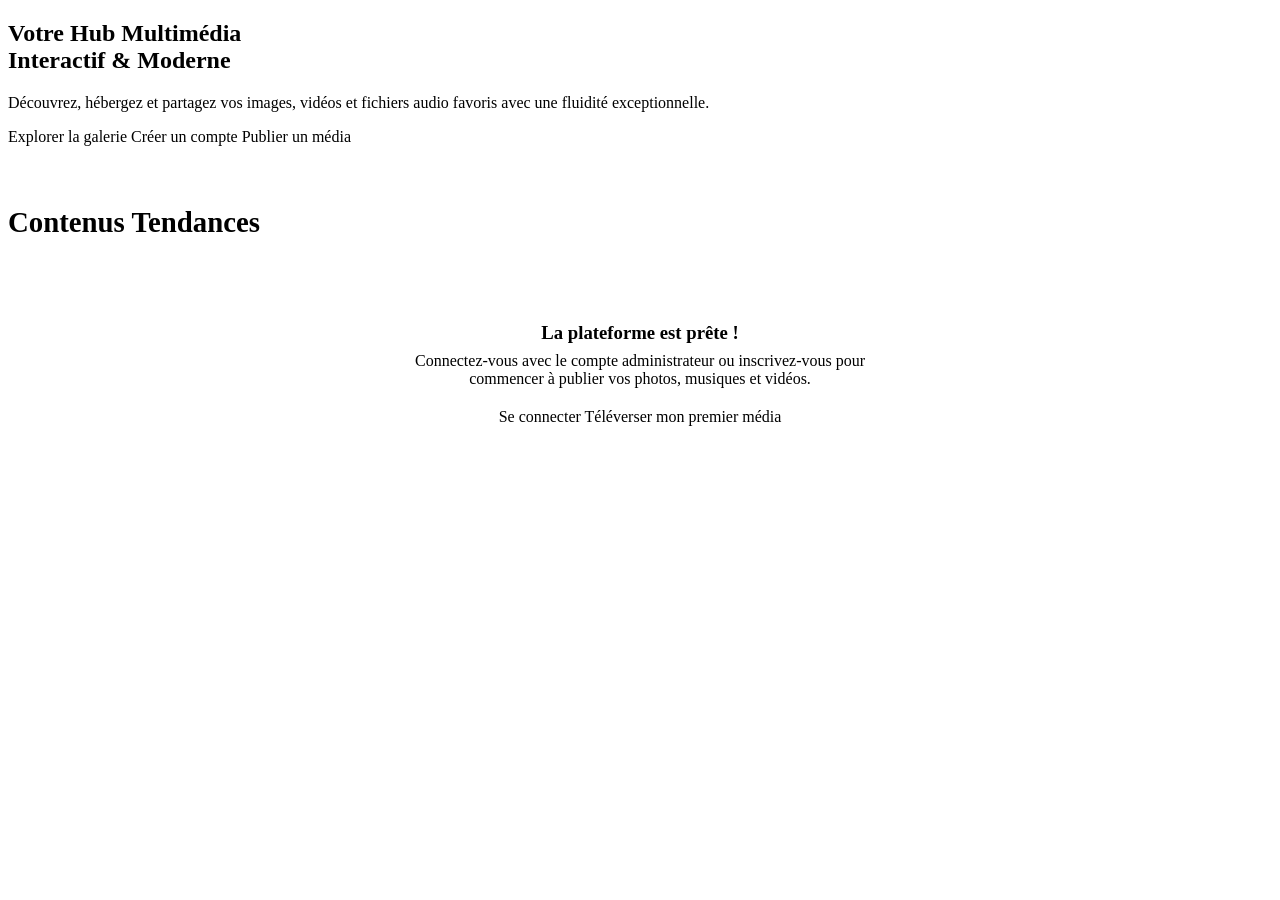
<file: src/main/resources/templates/index.html>
<!DOCTYPE html>
<html lang="fr" xmlns:th="http://www.thymeleaf.org">
<head th:replace="~{fragments/layout :: head('Plateforme Multimédia Moderne')}"></head>
<body>
<header th:replace="~{fragments/layout :: header}"></header>

<main class="main-content">
<div class="container">

    <!-- Section d'accueil -->
    <section class="hero-section" data-aos="zoom-out-up">
        <h1 class="hero-title">Votre Hub Multimédia<br>Interactif &amp; Moderne</h1>
        <p class="hero-subtitle">
            Découvrez, hébergez et partagez vos images, vidéos et fichiers audio favoris avec une fluidité exceptionnelle.
        </p>
        <div class="hero-cta">
            <a th:href="@{/galerie}" class="btn btn-primary">
                <i class="fa-solid fa-compass"></i> Explorer la galerie
            </a>
            <a th:if="${user == null}" th:href="@{/register}" class="btn btn-secondary">Créer un compte</a>
            <a th:if="${user != null}" th:href="@{/upload}" class="btn btn-secondary">
                <i class="fa-solid fa-circle-plus"></i> Publier un média
            </a>
        </div>
    </section>

    <!-- Contenus tendances -->
    <section style="margin-top: 60px;">
        <h2 style="font-weight: 800; font-size: 1.8rem; margin-bottom: 24px;" data-aos="fade-right">
            <i class="fa-solid fa-fire" style="color: var(--accent);"></i> Contenus Tendances
        </h2>

        <div th:if="${#lists.isEmpty(trending)}"
             style="background-color: var(--bg-card); border: 1px solid var(--border-color); border-radius: var(--radius-lg); padding: 40px; text-align: center;"
             data-aos="fade-up">
            <i class="fa-solid fa-folder-open" style="font-size: 3rem; color: var(--text-muted); margin-bottom: 16px;"></i>
            <h3 style="margin-bottom: 8px;">La plateforme est prête !</h3>
            <p style="color: var(--text-muted); max-width: 500px; margin: 0 auto 20px auto;">
                Connectez-vous avec le compte administrateur ou inscrivez-vous pour commencer à publier vos photos, musiques et vidéos.
            </p>
            <a th:if="${user == null}" th:href="@{/login}" class="btn btn-primary btn-sm">Se connecter</a>
            <a th:if="${user != null}" th:href="@{/upload}" class="btn btn-primary btn-sm">Téléverser mon premier média</a>
        </div>

        <div th:unless="${#lists.isEmpty(trending)}" class="grid-gallery">
            <th:block th:each="m : ${trending}">
                <th:block th:replace="~{fragments/cards :: card(${m})}"></th:block>
            </th:block>
        </div>
    </section>

</div>
</main>

<footer th:replace="~{fragments/layout :: footer}"></footer>
<th:block th:replace="~{fragments/layout :: scripts}"></th:block>
</body>
</html>
</file>
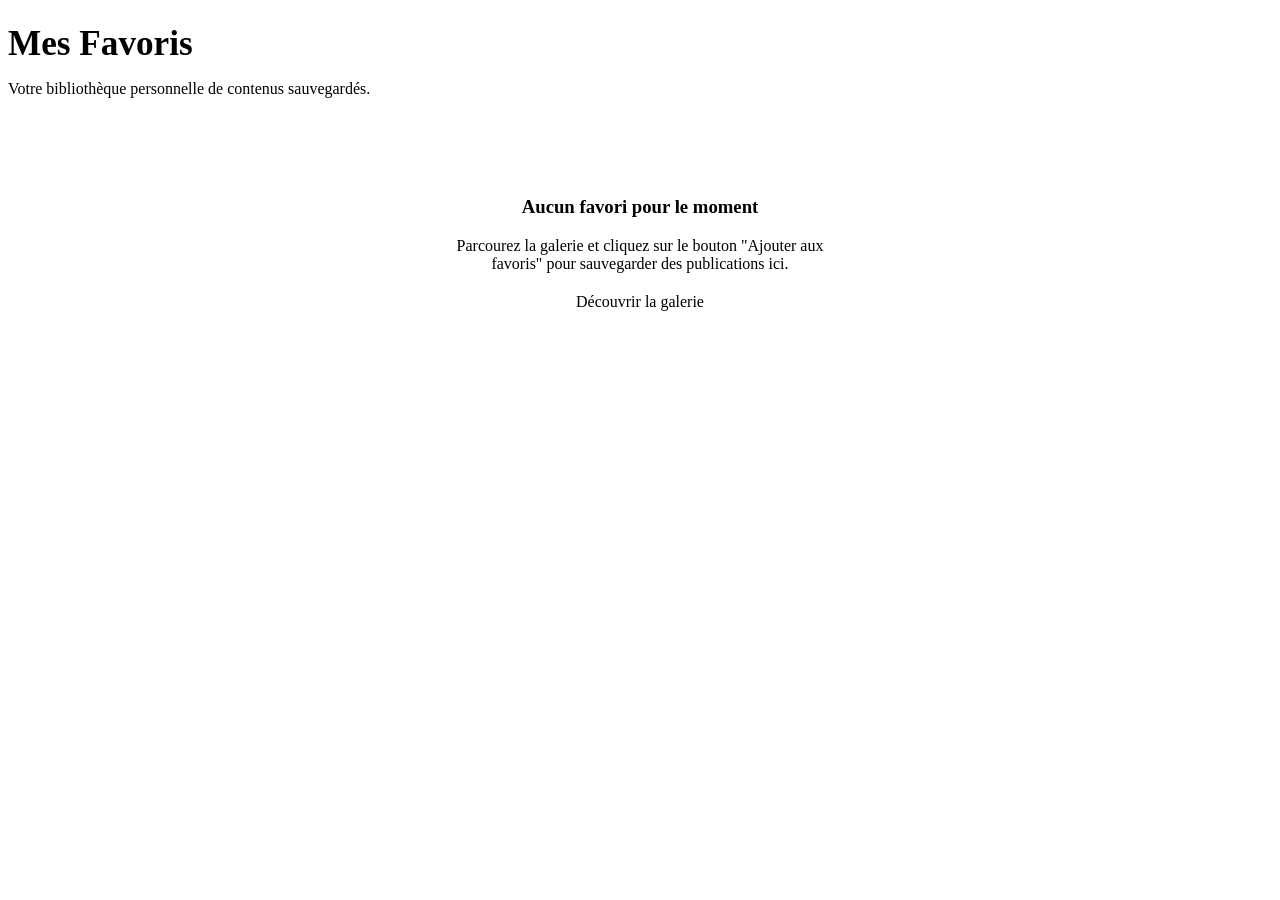
<file: src/main/resources/templates/favoris.html>
<!DOCTYPE html>
<html lang="fr" xmlns:th="http://www.thymeleaf.org">
<head th:replace="~{fragments/layout :: head('Mes Favoris')}"></head>
<body>
<header th:replace="~{fragments/layout :: header}"></header>

<main class="main-content">
<div class="container">

    <div style="margin-bottom: 30px;" data-aos="fade-down">
        <h1 style="font-weight: 800; font-size: 2.2rem; margin-bottom: 8px;">Mes Favoris</h1>
        <p style="color: var(--text-muted);">Votre bibliothèque personnelle de contenus sauvegardés.</p>
    </div>

    <div th:if="${#lists.isEmpty(medias)}"
         style="background-color: var(--bg-card); border: 1px solid var(--border-color); border-radius: var(--radius-lg); padding: 50px 20px; text-align: center;"
         data-aos="fade-up">
        <i class="fa-solid fa-star" style="font-size: 3rem; color: var(--text-muted); margin-bottom: 16px;"></i>
        <h3>Aucun favori pour le moment</h3>
        <p style="color: var(--text-muted); max-width: 400px; margin: 8px auto 20px auto;">
            Parcourez la galerie et cliquez sur le bouton "Ajouter aux favoris" pour sauvegarder des publications ici.
        </p>
        <a th:href="@{/galerie}" class="btn btn-primary btn-sm">Découvrir la galerie</a>
    </div>

    <div th:unless="${#lists.isEmpty(medias)}" class="grid-gallery">
        <th:block th:each="m : ${medias}">
            <th:block th:replace="~{fragments/cards :: card(${m})}"></th:block>
        </th:block>
    </div>

</div>
</main>

<footer th:replace="~{fragments/layout :: footer}"></footer>
<th:block th:replace="~{fragments/layout :: scripts}"></th:block>
</body>
</html>
</file>
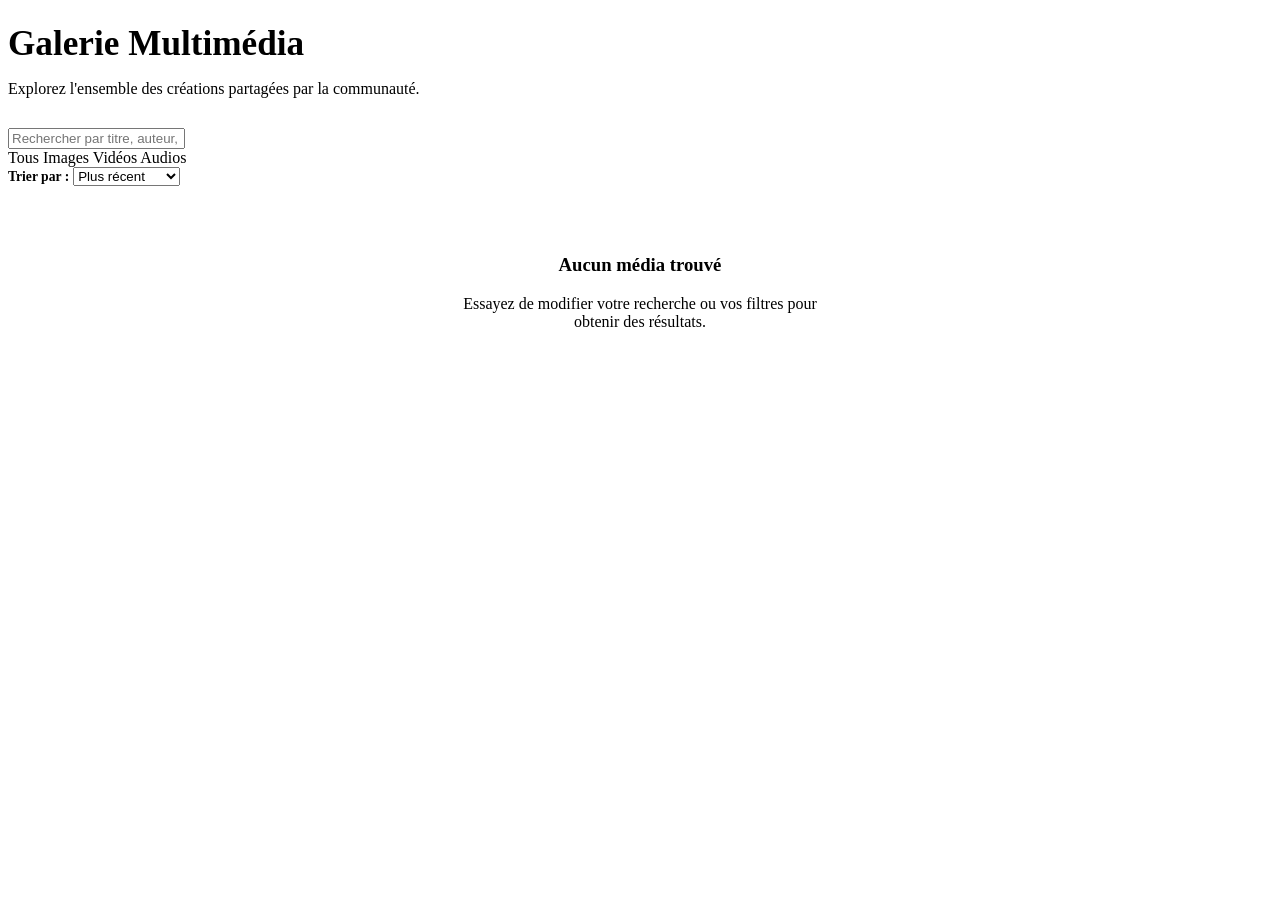
<file: src/main/resources/templates/galerie.html>
<!DOCTYPE html>
<html lang="fr" xmlns:th="http://www.thymeleaf.org">
<head th:replace="~{fragments/layout :: head('Galerie')}"></head>
<body>
<header th:replace="~{fragments/layout :: header}"></header>

<main class="main-content">
<div class="container">

    <div style="margin-bottom: 30px;" data-aos="fade-down">
        <h1 style="font-weight: 800; font-size: 2.2rem; margin-bottom: 8px;">Galerie Multimédia</h1>
        <p style="color: var(--text-muted);">Explorez l'ensemble des créations partagées par la communauté.</p>
    </div>

    <!-- Recherche, filtres et tri -->
    <form th:action="@{/galerie}" method="get" class="filter-bar" data-aos="fade-up">
        <input type="hidden" name="cat" th:value="${cat}">

        <div class="search-box">
            <i class="fa-solid fa-magnifying-glass"></i>
            <input type="text" name="q" placeholder="Rechercher par titre, auteur, description..." th:value="${q}">
        </div>

        <div class="filter-options">
            <a th:href="@{/galerie(cat='all', q=${q}, sort=${sort})}" class="filter-btn" th:classappend="${cat == 'all'} ? 'active'">Tous</a>
            <a th:href="@{/galerie(cat='image', q=${q}, sort=${sort})}" class="filter-btn" th:classappend="${cat == 'image'} ? 'active'">Images</a>
            <a th:href="@{/galerie(cat='video', q=${q}, sort=${sort})}" class="filter-btn" th:classappend="${cat == 'video'} ? 'active'">Vidéos</a>
            <a th:href="@{/galerie(cat='audio', q=${q}, sort=${sort})}" class="filter-btn" th:classappend="${cat == 'audio'} ? 'active'">Audios</a>
        </div>

        <div class="sort-box">
            <label for="sort" style="font-size: 0.85rem; font-weight: 600; color: var(--text-muted);">Trier par :</label>
            <select name="sort" id="sort" class="sort-select" onchange="this.form.submit()">
                <option value="recent" th:selected="${sort == 'recent'}">Plus récent</option>
                <option value="oldest" th:selected="${sort == 'oldest'}">Plus ancien</option>
                <option value="popular" th:selected="${sort == 'popular'}">Plus populaire</option>
            </select>
        </div>
    </form>

    <!-- Grille -->
    <div th:if="${#lists.isEmpty(medias)}"
         style="background-color: var(--bg-card); border: 1px solid var(--border-color); border-radius: var(--radius-lg); padding: 50px 20px; text-align: center;"
         data-aos="fade-up">
        <i class="fa-solid fa-rectangle-xmark" style="font-size: 3rem; color: var(--text-muted); margin-bottom: 16px;"></i>
        <h3>Aucun média trouvé</h3>
        <p style="color: var(--text-muted); max-width: 400px; margin: 8px auto 0 auto;">
            Essayez de modifier votre recherche ou vos filtres pour obtenir des résultats.
        </p>
    </div>

    <div th:unless="${#lists.isEmpty(medias)}" class="grid-gallery">
        <th:block th:each="m : ${medias}">
            <th:block th:replace="~{fragments/cards :: card(${m})}"></th:block>
        </th:block>
    </div>

</div>
</main>

<footer th:replace="~{fragments/layout :: footer}"></footer>
<th:block th:replace="~{fragments/layout :: scripts}"></th:block>
</body>
</html>
</file>
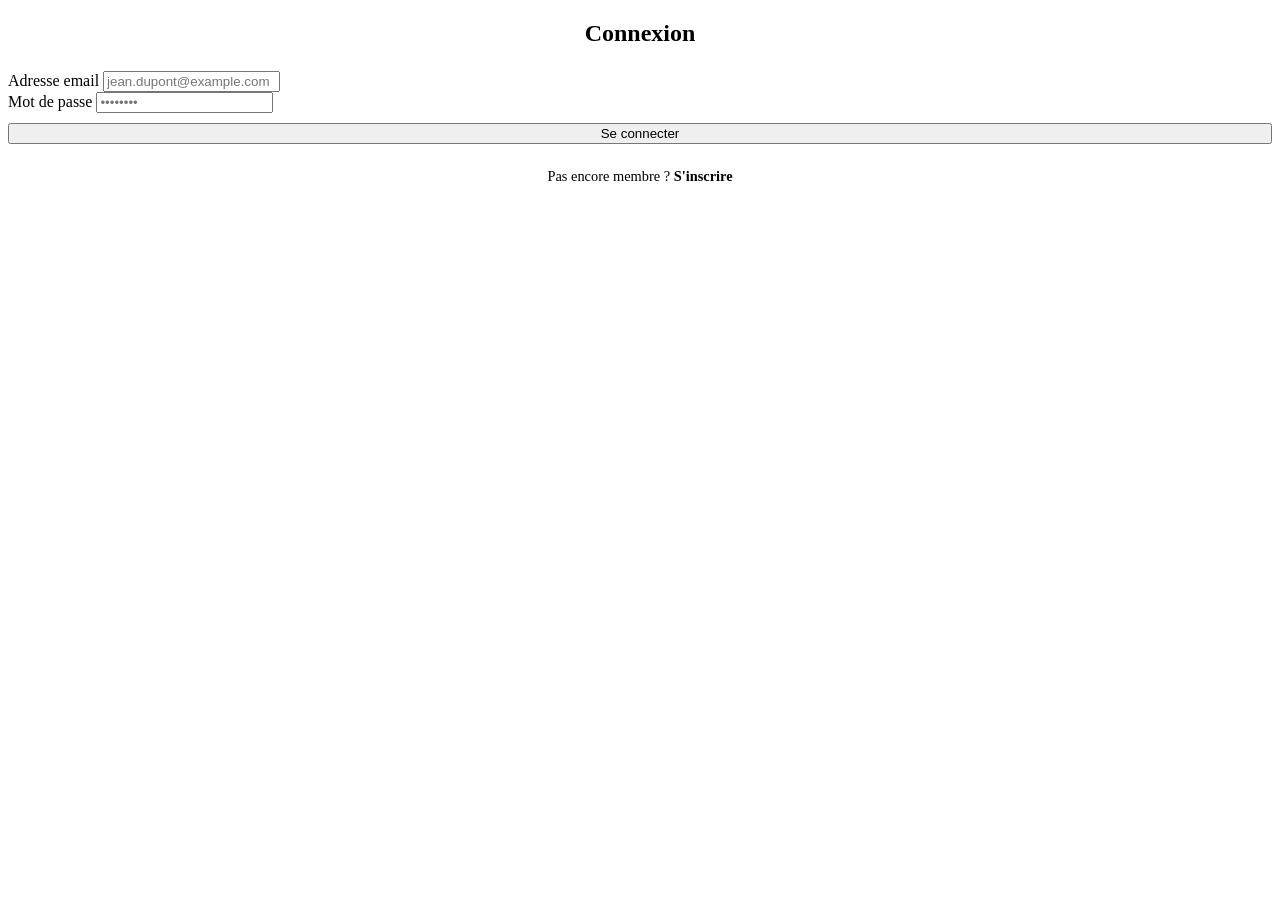
<file: src/main/resources/templates/login.html>
<!DOCTYPE html>
<html lang="fr" xmlns:th="http://www.thymeleaf.org">
<head th:replace="~{fragments/layout :: head('Connexion')}"></head>
<body>
<header th:replace="~{fragments/layout :: header}"></header>

<main class="main-content">
<div class="container">

    <div class="auth-wrapper" data-aos="fade-up">
        <div class="glass-panel">
            <h2 style="text-align: center; margin-bottom: 24px; font-weight: 800;">Connexion</h2>

            <form th:action="@{/login}" method="post" id="login-form">
                <div class="form-group">
                    <label for="email" class="form-label">Adresse email</label>
                    <input type="email" id="email" name="email" class="form-control" placeholder="jean.dupont@example.com" th:value="${email}" required>
                </div>

                <div class="form-group">
                    <label for="password" class="form-label">Mot de passe</label>
                    <input type="password" id="password" name="password" class="form-control" placeholder="••••••••" required>
                </div>

                <button type="submit" class="btn btn-primary" style="width: 100%; margin-top: 10px;">Se connecter</button>
            </form>

            <p style="text-align: center; margin-top: 24px; font-size: 0.9rem; color: var(--text-muted);">
                Pas encore membre ? <a th:href="@{/register}" style="color: var(--accent); font-weight: 600;">S'inscrire</a>
            </p>
        </div>
    </div>

</div>
</main>

<footer th:replace="~{fragments/layout :: footer}"></footer>
<th:block th:replace="~{fragments/layout :: scripts}"></th:block>
</body>
</html>
</file>
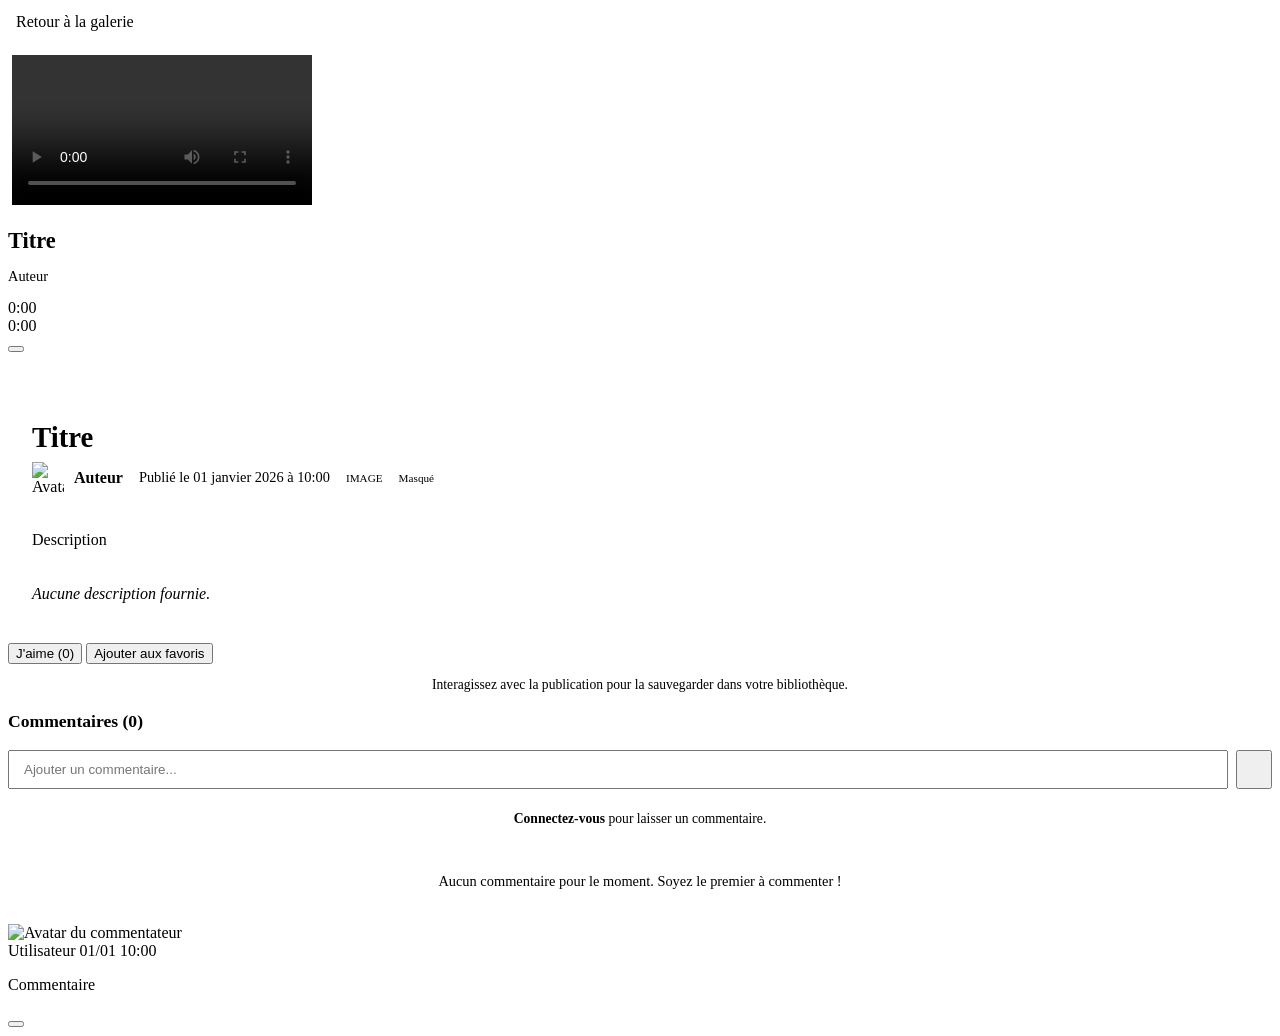
<file: src/main/resources/templates/media.html>
<!DOCTYPE html>
<html lang="fr" xmlns:th="http://www.thymeleaf.org">
<head th:replace="~{fragments/layout :: head(${media.titre()})}"></head>
<body>
<header th:replace="~{fragments/layout :: header}"></header>

<main class="main-content">
<div class="container">

    <div style="margin-bottom: 24px;" data-aos="fade-right">
        <a th:href="@{/galerie}" style="color: var(--text-muted); font-weight: 500; display: inline-flex; align-items: center; gap: 8px;">
            <i class="fa-solid fa-arrow-left"></i> Retour à la galerie
        </a>
    </div>

    <div class="media-detail-layout">
        <!-- Colonne gauche : lecteur et informations -->
        <div style="display: flex; flex-direction: column; gap: 24px;" data-aos="fade-up">

            <div class="media-viewer">
                <img th:if="${media.isImage()}" th:src="${media.url()}" th:alt="${media.titre()}">

                <video th:if="${media.isVideo()}" th:src="${media.url()}" controls preload="auto"></video>

                <th:block th:if="${media.isAudio()}">
                    <audio id="native-audio" th:src="${media.url()}" preload="auto"></audio>

                    <div class="audio-player-deck">
                        <div class="audio-info">
                            <div class="audio-art"><i class="fa-solid fa-music"></i></div>
                            <h2 style="font-size: 1.4rem; font-weight: 800; margin-bottom: 4px;" th:text="${media.titre()}">Titre</h2>
                            <p style="font-size: 0.9rem; color: var(--text-muted);" th:text="${media.auteurNomComplet()}">Auteur</p>
                        </div>

                        <div class="audio-controls">
                            <div class="audio-timeline">
                                <span id="audio-current-time">0:00</span>
                                <div class="progress-bar-container" id="audio-progress-container">
                                    <div class="progress-bar-fill" id="audio-progress-fill"></div>
                                </div>
                                <span id="audio-duration">0:00</span>
                            </div>

                            <div class="audio-action-row">
                                <button id="audio-play-btn" class="audio-circle-btn play-btn" aria-label="Lecture/Pause">
                                    <i class="fas fa-play"></i>
                                </button>
                            </div>

                            <div class="audio-volume-container">
                                <i class="fas fa-volume-up" id="audio-volume-icon" style="color: var(--text-muted);"></i>
                                <div class="audio-volume-slider" id="audio-volume-slider" title="Volume">
                                    <div class="audio-volume-fill" id="audio-volume-fill"></div>
                                </div>
                            </div>
                        </div>
                    </div>
                </th:block>
            </div>

            <div style="background-color: var(--bg-card); border: 1px solid var(--border-color); padding: 24px; border-radius: var(--radius-lg);">
                <h1 style="font-weight: 800; font-size: 1.8rem; margin-bottom: 8px;" th:text="${media.titre()}">Titre</h1>
                <div style="display: flex; align-items: center; gap: 16px; margin-bottom: 16px; flex-wrap: wrap;">
                    <div style="display: flex; align-items: center; gap: 10px;">
                        <img th:src="${media.auteurAvatarUrl()}" alt="Avatar de l'auteur" style="width: 32px; height: 32px; border-radius: var(--radius-full); object-fit: cover;">
                        <span style="font-weight: 600;" th:text="${media.auteurNomComplet()}">Auteur</span>
                    </div>
                    <div style="color: var(--text-muted); font-size: 0.9rem;">
                        Publié le <span th:text="${publishedAt}">01 janvier 2026 à 10:00</span>
                    </div>
                    <span class="badge badge-success" style="text-transform: uppercase; font-size: 0.7rem;" th:text="${media.categorie()}">image</span>
                    <span th:unless="${media.valide()}" class="badge badge-danger" style="font-size: 0.7rem;">Masqué</span>
                </div>

                <p th:if="${!#strings.isEmpty(media.description())}"
                   style="color: var(--text-muted); white-space: pre-line; line-height: 1.7; border-top: 1px solid var(--border-color); padding-top: 16px;"
                   th:text="${media.description()}">Description</p>
                <p th:if="${#strings.isEmpty(media.description())}"
                   style="color: var(--text-muted); font-style: italic; border-top: 1px solid var(--border-color); padding-top: 16px;">
                    Aucune description fournie.
                </p>
            </div>
        </div>

        <!-- Colonne droite : interactions et commentaires -->
        <div class="media-sidebar">
            <div class="media-interaction-card" data-aos="fade-left">
                <div class="interaction-actions">
                    <button id="like-action-btn" class="interaction-btn" th:classappend="${liked} ? 'active'" th:data-media-id="${media.id()}">
                        <i class="fa-solid fa-heart"></i>
                        <span>J'aime</span> (<span class="likes-count" th:text="${media.likes()}">0</span>)
                    </button>

                    <button id="fav-action-btn" class="interaction-btn" th:classappend="${favori} ? 'active'" th:data-media-id="${media.id()}">
                        <i class="fa-solid fa-star"></i>
                        <span th:text="${favori} ? 'Favoris (Ajouté)' : 'Ajouter aux favoris'">Ajouter aux favoris</span>
                    </button>
                </div>
                <p style="font-size: 0.85rem; color: var(--text-muted); text-align: center;">
                    Interagissez avec la publication pour la sauvegarder dans votre bibliothèque.
                </p>
            </div>

            <div class="comments-panel" data-aos="fade-left" data-aos-delay="100">
                <h3 style="font-weight: 800; font-size: 1.1rem;">Commentaires (<span th:text="${#lists.size(commentaires)}">0</span>)</h3>

                <form th:if="${user != null}" th:action="@{/media/{id}/commentaires(id=${media.id()})}" method="post" style="margin-bottom: 10px;">
                    <div style="display: flex; gap: 8px;">
                        <input type="text" name="commentaire" class="form-control" placeholder="Ajouter un commentaire..." maxlength="1000" required style="flex: 1; padding: 10px 14px;">
                        <button type="submit" class="btn btn-primary" style="padding: 10px 16px;" aria-label="Envoyer">
                            <i class="fa-solid fa-paper-plane"></i>
                        </button>
                    </div>
                </form>
                <div th:unless="${user != null}"
                     style="background-color: var(--bg-input); padding: 12px; border-radius: var(--radius-md); font-size: 0.85rem; text-align: center; border: 1px solid var(--border-color);">
                    <a th:href="@{/login}" style="color: var(--accent); font-weight: 700;">Connectez-vous</a> pour laisser un commentaire.
                </div>

                <div class="comments-list">
                    <p th:if="${#lists.isEmpty(commentaires)}" style="text-align: center; color: var(--text-muted); font-size: 0.9rem; padding: 20px 0;">
                        Aucun commentaire pour le moment. Soyez le premier à commenter !
                    </p>

                    <div class="comment-card" th:each="c : ${commentaires}">
                        <img th:src="${c.auteurAvatarUrl()}" alt="Avatar du commentateur" class="comment-avatar">
                        <div class="comment-body">
                            <div class="comment-header">
                                <span class="comment-user" th:text="${c.auteurNomComplet()}">Utilisateur</span>
                                <span class="comment-date" th:text="${#temporals.format(c.date(), 'dd/MM HH:mm')}">01/01 10:00</span>
                            </div>
                            <p class="comment-text" th:text="${c.texte()}">Commentaire</p>

                            <!-- Suppression : auteur du commentaire ou administrateur -->
                            <form th:if="${user != null and (c.userId() == user.id() or user.isAdmin())}"
                                  th:action="@{/media/{id}/commentaires/{cid}/supprimer(id=${media.id()}, cid=${c.id()})}"
                                  method="post" onsubmit="return confirm('Supprimer ce commentaire ?');">
                                <button type="submit" class="comment-delete-btn" aria-label="Supprimer">
                                    <i class="fa-solid fa-trash"></i>
                                </button>
                            </form>
                        </div>
                    </div>
                </div>
            </div>
        </div>
    </div>

</div>
</main>

<footer th:replace="~{fragments/layout :: footer}"></footer>
<th:block th:replace="~{fragments/layout :: scripts}"></th:block>
</body>
</html>
</file>
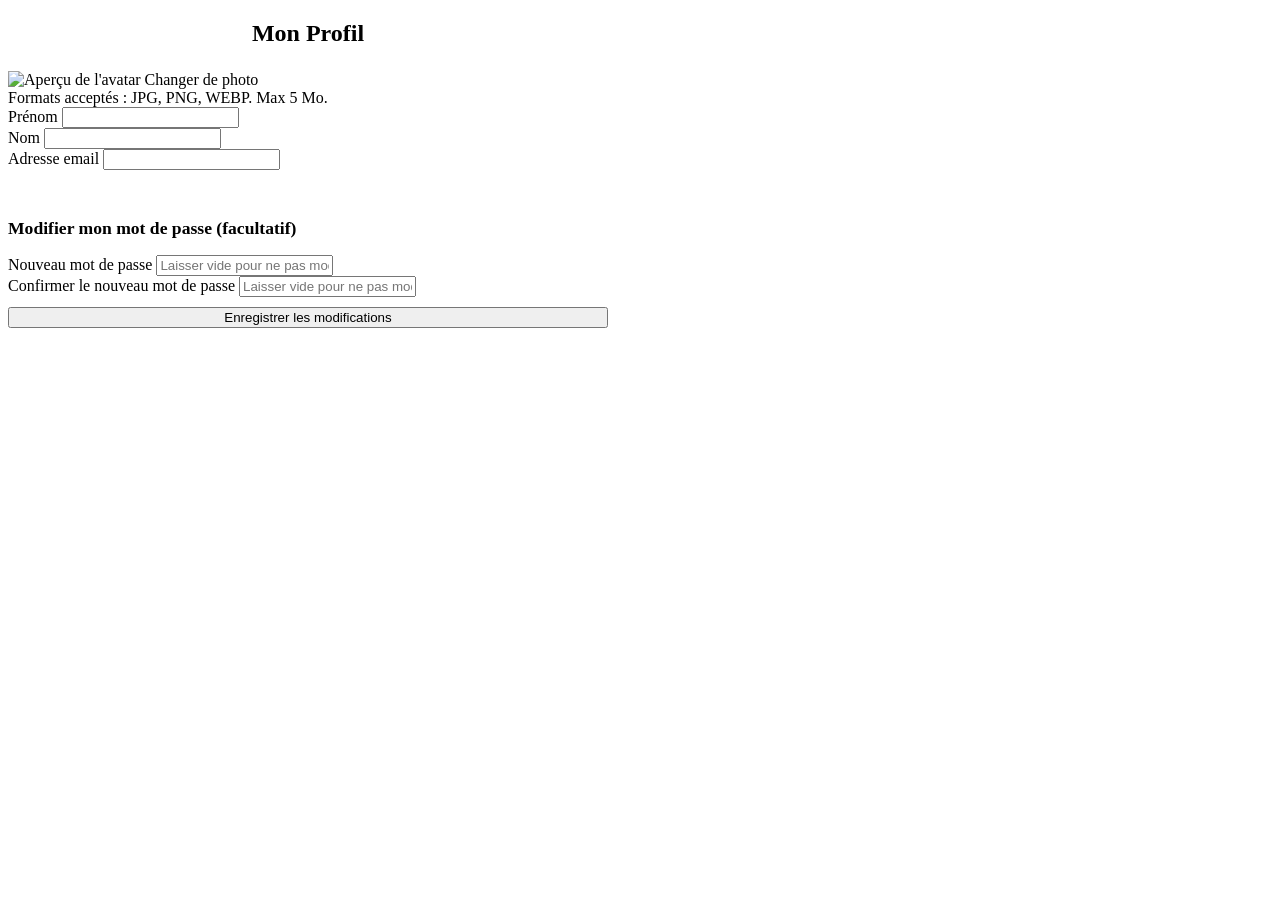
<file: src/main/resources/templates/profile.html>
<!DOCTYPE html>
<html lang="fr" xmlns:th="http://www.thymeleaf.org">
<head th:replace="~{fragments/layout :: head('Mon profil')}"></head>
<body>
<header th:replace="~{fragments/layout :: header}"></header>

<main class="main-content">
<div class="container">

    <div class="auth-wrapper" style="max-width: 600px;" data-aos="fade-up">
        <div class="glass-panel">
            <h2 style="text-align: center; margin-bottom: 24px; font-weight: 800;">Mon Profil</h2>

            <form th:action="@{/profile}" method="post" enctype="multipart/form-data">
                <div class="profile-avatar-container">
                    <img th:src="${user.photoUrl()}" alt="Aperçu de l'avatar" class="profile-avatar-preview" id="avatar-preview">
                    <label class="btn btn-secondary btn-sm" style="margin-top: 8px;">
                        <i class="fa-solid fa-camera"></i> Changer de photo
                        <input type="file" name="photo" id="photo-upload-input" style="display: none;" accept="image/png, image/jpeg, image/webp">
                    </label>
                    <div class="form-text">Formats acceptés : JPG, PNG, WEBP. Max 5 Mo.</div>
                </div>

                <div class="form-row">
                    <div class="form-group">
                        <label for="prenom" class="form-label">Prénom</label>
                        <input type="text" id="prenom" name="prenom" class="form-control" th:value="${user.prenom()}" maxlength="100" required>
                    </div>
                    <div class="form-group">
                        <label for="nom" class="form-label">Nom</label>
                        <input type="text" id="nom" name="nom" class="form-control" th:value="${user.nom()}" maxlength="100" required>
                    </div>
                </div>

                <div class="form-group">
                    <label for="email" class="form-label">Adresse email</label>
                    <input type="email" id="email" name="email" class="form-control" th:value="${user.email()}" maxlength="255" required>
                </div>

                <hr style="border: 0; border-top: 1px solid var(--border-color); margin: 24px 0;">
                <h3 style="font-weight: 700; font-size: 1.1rem; margin-bottom: 16px;">Modifier mon mot de passe (facultatif)</h3>

                <div class="form-group">
                    <label for="password" class="form-label">Nouveau mot de passe</label>
                    <input type="password" id="password" name="password" class="form-control" placeholder="Laisser vide pour ne pas modifier">
                </div>

                <div class="form-group">
                    <label for="confirm_password" class="form-label">Confirmer le nouveau mot de passe</label>
                    <input type="password" id="confirm_password" name="confirm_password" class="form-control" placeholder="Laisser vide pour ne pas modifier">
                </div>

                <button type="submit" class="btn btn-primary" style="width: 100%; margin-top: 10px;">
                    Enregistrer les modifications
                </button>
            </form>
        </div>
    </div>

</div>
</main>

<footer th:replace="~{fragments/layout :: footer}"></footer>
<th:block th:replace="~{fragments/layout :: scripts}"></th:block>
<script>
    // Aperçu immédiat de la photo choisie
    document.addEventListener('DOMContentLoaded', () => {
        const fileInput = document.getElementById('photo-upload-input');
        const previewImg = document.getElementById('avatar-preview');
        if (fileInput && previewImg) {
            fileInput.addEventListener('change', () => {
                const file = fileInput.files[0];
                if (file) {
                    const reader = new FileReader();
                    reader.onload = (e) => { previewImg.src = e.target.result; };
                    reader.readAsDataURL(file);
                }
            });
        }
    });
</script>
</body>
</html>
</file>
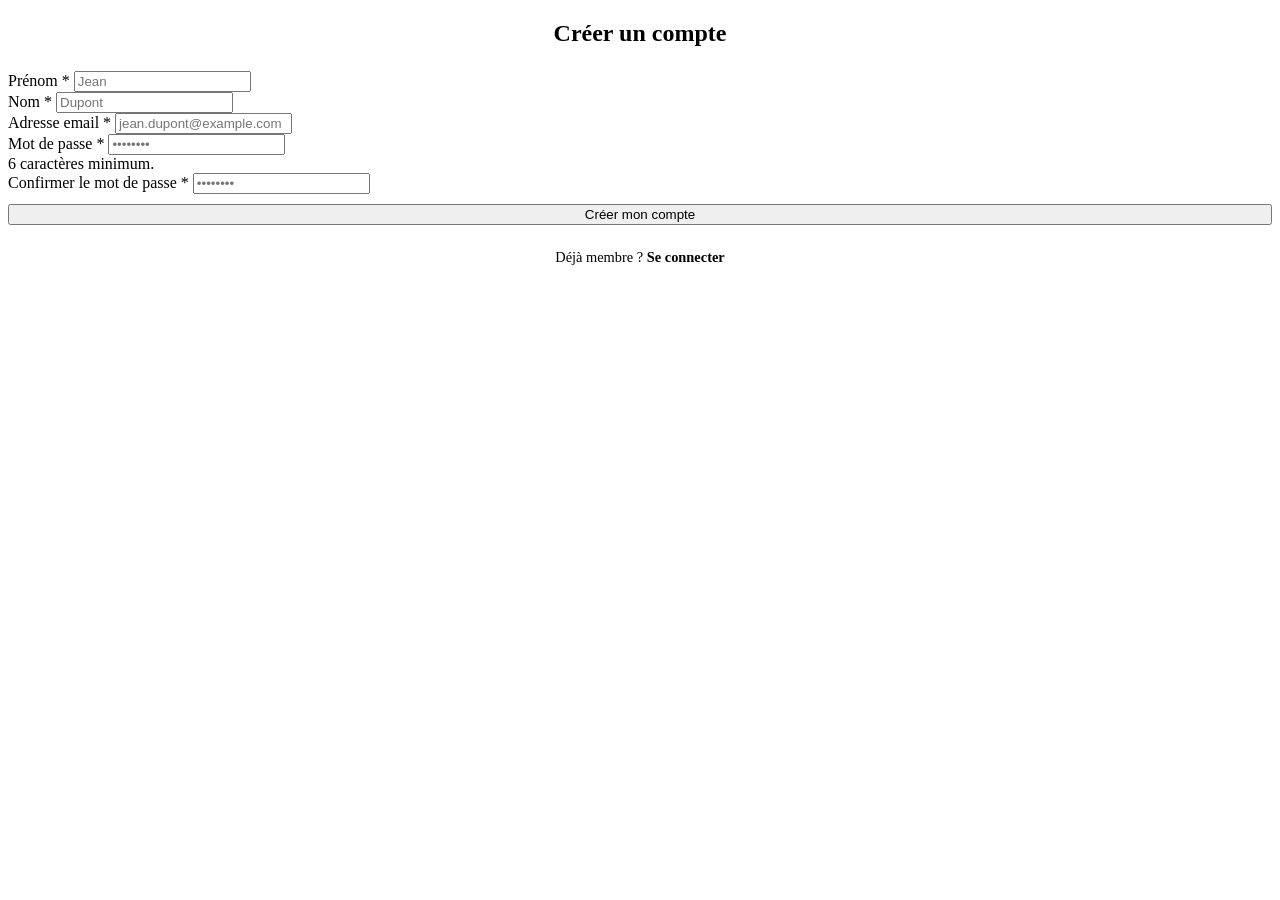
<file: src/main/resources/templates/register.html>
<!DOCTYPE html>
<html lang="fr" xmlns:th="http://www.thymeleaf.org">
<head th:replace="~{fragments/layout :: head('Inscription')}"></head>
<body>
<header th:replace="~{fragments/layout :: header}"></header>

<main class="main-content">
<div class="container">

    <div class="auth-wrapper" data-aos="fade-up">
        <div class="glass-panel">
            <h2 style="text-align: center; margin-bottom: 24px; font-weight: 800;">Créer un compte</h2>

            <form th:action="@{/register}" method="post" id="register-form">
                <div class="form-row">
                    <div class="form-group">
                        <label for="prenom" class="form-label">Prénom *</label>
                        <input type="text" id="prenom" name="prenom" class="form-control" placeholder="Jean" th:value="${prenom}" maxlength="100" required>
                    </div>
                    <div class="form-group">
                        <label for="nom" class="form-label">Nom *</label>
                        <input type="text" id="nom" name="nom" class="form-control" placeholder="Dupont" th:value="${nom}" maxlength="100" required>
                    </div>
                </div>

                <div class="form-group">
                    <label for="email" class="form-label">Adresse email *</label>
                    <input type="email" id="email" name="email" class="form-control" placeholder="jean.dupont@example.com" th:value="${email}" maxlength="255" required>
                </div>

                <div class="form-group">
                    <label for="password" class="form-label">Mot de passe *</label>
                    <input type="password" id="password" name="password" class="form-control" placeholder="••••••••" required>
                    <div class="form-text">6 caractères minimum.</div>
                </div>

                <div class="form-group">
                    <label for="confirm_password" class="form-label">Confirmer le mot de passe *</label>
                    <input type="password" id="confirm_password" name="confirm_password" class="form-control" placeholder="••••••••" required>
                </div>

                <button type="submit" class="btn btn-primary" style="width: 100%; margin-top: 10px;">Créer mon compte</button>
            </form>

            <p style="text-align: center; margin-top: 24px; font-size: 0.9rem; color: var(--text-muted);">
                Déjà membre ? <a th:href="@{/login}" style="color: var(--accent); font-weight: 600;">Se connecter</a>
            </p>
        </div>
    </div>

</div>
</main>

<footer th:replace="~{fragments/layout :: footer}"></footer>
<th:block th:replace="~{fragments/layout :: scripts}"></th:block>
</body>
</html>
</file>
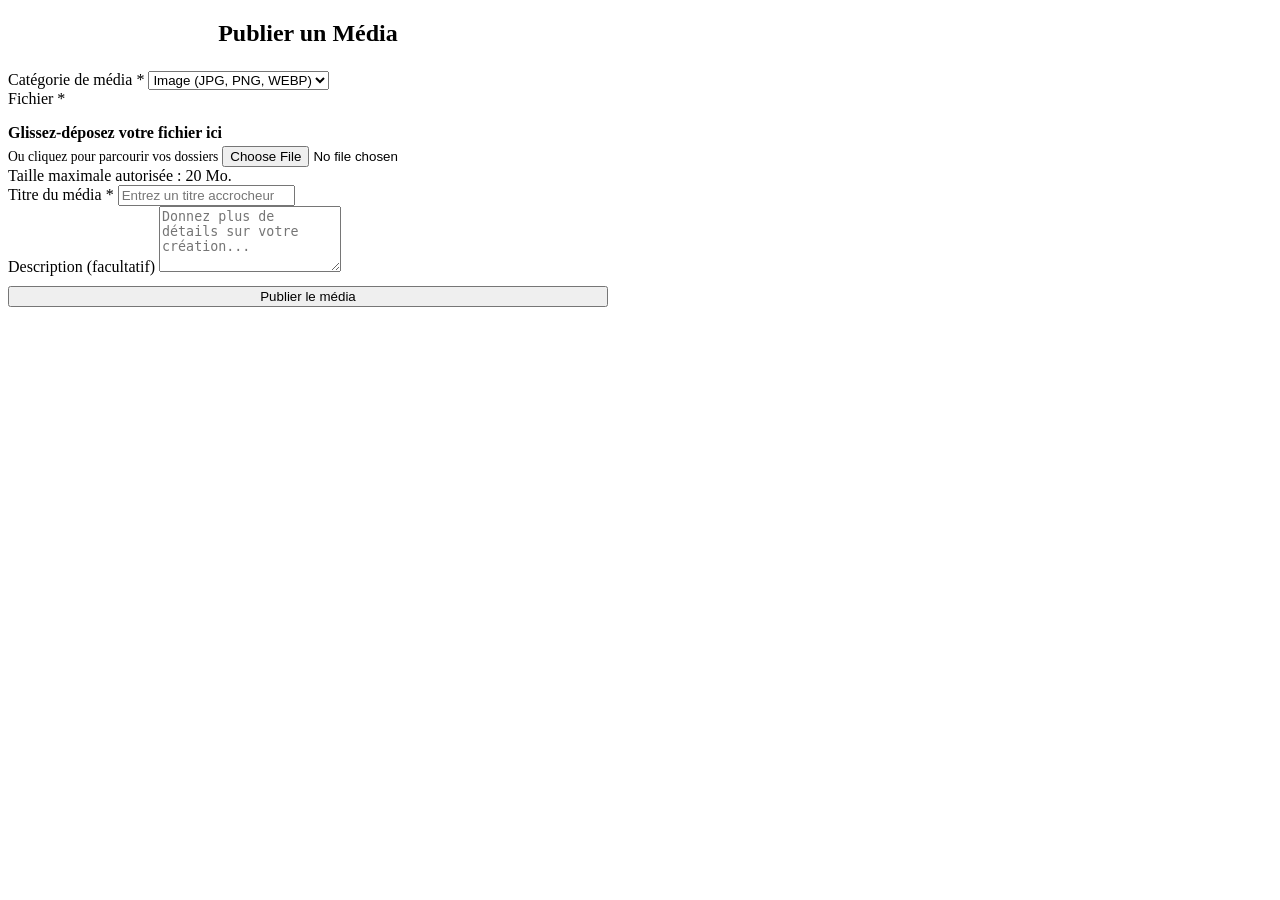
<file: src/main/resources/templates/upload.html>
<!DOCTYPE html>
<html lang="fr" xmlns:th="http://www.thymeleaf.org">
<head th:replace="~{fragments/layout :: head('Publier un média')}"></head>
<body>
<header th:replace="~{fragments/layout :: header}"></header>

<main class="main-content">
<div class="container">

    <div class="auth-wrapper" style="max-width: 600px;" data-aos="fade-up">
        <div class="glass-panel">
            <h2 style="text-align: center; margin-bottom: 24px; font-weight: 800;">Publier un Média</h2>

            <form th:action="@{/upload}" method="post" enctype="multipart/form-data">

                <div class="form-group">
                    <label for="categorie" class="form-label">Catégorie de média *</label>
                    <select name="categorie" id="categorie" class="form-control" required style="appearance: auto;">
                        <option value="" disabled th:selected="${categorie == null or categorie == ''}">-- Choisir une catégorie --</option>
                        <option value="image" th:selected="${categorie == 'image'}">Image (JPG, PNG, WEBP)</option>
                        <option value="video" th:selected="${categorie == 'video'}">Vidéo (MP4, WEBM)</option>
                        <option value="audio" th:selected="${categorie == 'audio'}">Audio (MP3, WAV)</option>
                    </select>
                </div>

                <div class="form-group">
                    <label class="form-label">Fichier *</label>
                    <div class="dropzone" id="dropzone">
                        <i class="fa-solid fa-cloud-arrow-up dropzone-icon"></i>
                        <p style="font-weight: 600; margin-bottom: 4px;">Glissez-déposez votre fichier ici</p>
                        <span style="font-size: 0.85rem; color: var(--text-muted);">Ou cliquez pour parcourir vos dossiers</span>
                        <input type="file" name="media_file" id="file-input" class="file-input" required>
                    </div>
                    <div class="form-text">Taille maximale autorisée : 20 Mo.</div>
                </div>

                <div class="form-group">
                    <label for="titre" class="form-label">Titre du média *</label>
                    <input type="text" id="titre" name="titre" class="form-control" placeholder="Entrez un titre accrocheur" th:value="${titre}" maxlength="255" required>
                </div>

                <div class="form-group">
                    <label for="description" class="form-label">Description (facultatif)</label>
                    <textarea id="description" name="description" class="form-control" rows="4" placeholder="Donnez plus de détails sur votre création..." th:text="${description}"></textarea>
                </div>

                <button type="submit" class="btn btn-primary" style="width: 100%; margin-top: 10px;">
                    <i class="fa-solid fa-upload"></i> Publier le média
                </button>
            </form>
        </div>
    </div>

</div>
</main>

<footer th:replace="~{fragments/layout :: footer}"></footer>
<th:block th:replace="~{fragments/layout :: scripts}"></th:block>
</body>
</html>
</file>
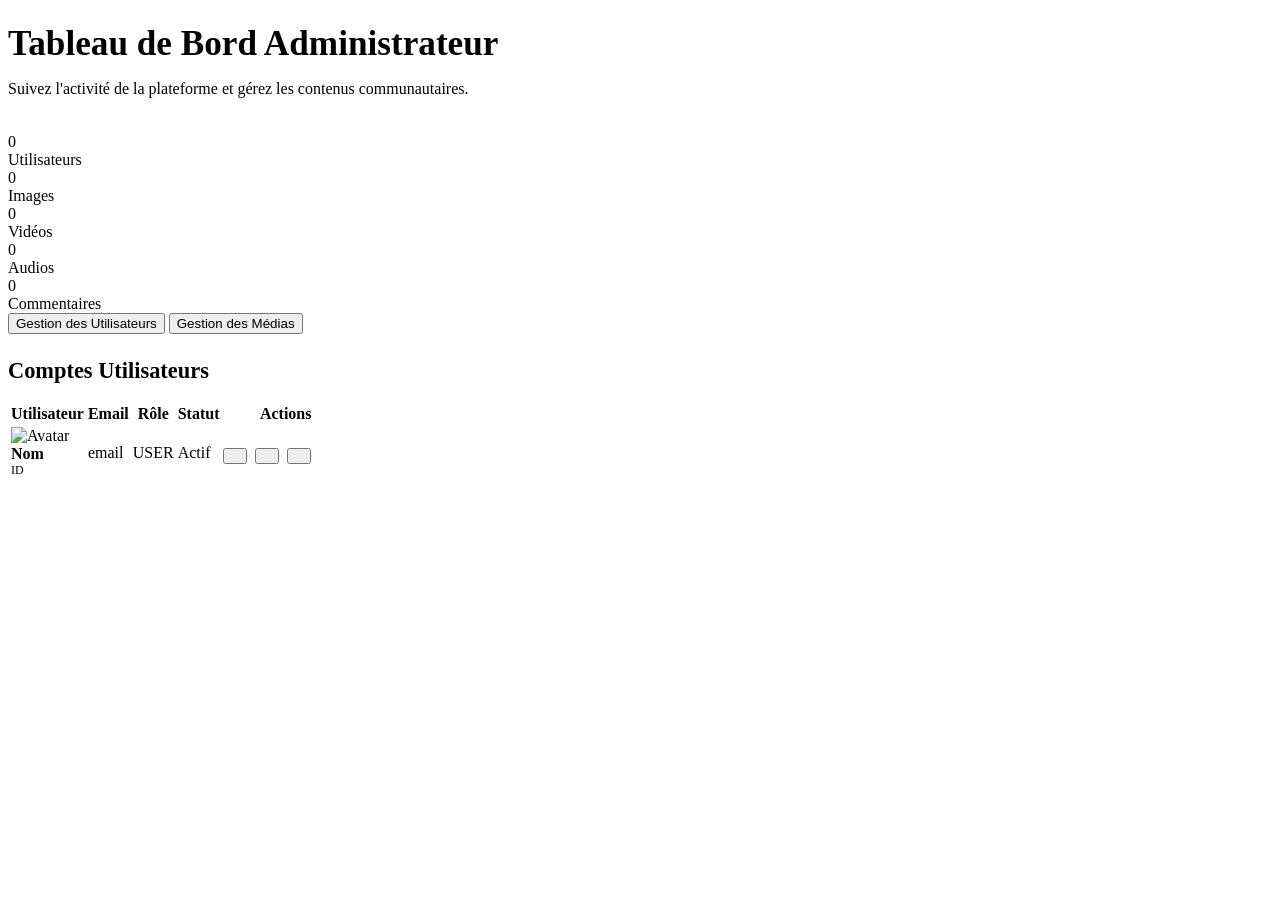
<file: src/main/resources/templates/admin/dashboard.html>
<!DOCTYPE html>
<html lang="fr" xmlns:th="http://www.thymeleaf.org">
<head th:replace="~{fragments/layout :: head('Administration')}"></head>
<body>
<header th:replace="~{fragments/layout :: header}"></header>

<main class="main-content">
<div class="container" id="admin-root" th:attr="data-tab=${tab}">

    <div style="margin-bottom: 35px;" data-aos="fade-down">
        <h1 style="font-weight: 800; font-size: 2.2rem; margin-bottom: 8px;">Tableau de Bord Administrateur</h1>
        <p style="color: var(--text-muted);">Suivez l'activité de la plateforme et gérez les contenus communautaires.</p>
    </div>

    <!-- Statistiques -->
    <div class="dashboard-grid">
        <div class="stat-box" data-aos="fade-up" data-aos-delay="50">
            <div class="stat-icon"><i class="fa-solid fa-users"></i></div>
            <div>
                <div class="stat-val" th:text="${totalUsers}">0</div>
                <div class="stat-label">Utilisateurs</div>
            </div>
        </div>
        <div class="stat-box" data-aos="fade-up" data-aos-delay="100">
            <div class="stat-icon" style="color: var(--success); background-color: rgba(52, 199, 89, 0.1);"><i class="fa-solid fa-image"></i></div>
            <div>
                <div class="stat-val" th:text="${countImages}">0</div>
                <div class="stat-label">Images</div>
            </div>
        </div>
        <div class="stat-box" data-aos="fade-up" data-aos-delay="150">
            <div class="stat-icon" style="color: #ff9500; background-color: rgba(255, 149, 0, 0.1);"><i class="fa-solid fa-video"></i></div>
            <div>
                <div class="stat-val" th:text="${countVideos}">0</div>
                <div class="stat-label">Vidéos</div>
            </div>
        </div>
        <div class="stat-box" data-aos="fade-up" data-aos-delay="200">
            <div class="stat-icon" style="color: #5856d6; background-color: rgba(88, 86, 214, 0.1);"><i class="fa-solid fa-music"></i></div>
            <div>
                <div class="stat-val" th:text="${countAudios}">0</div>
                <div class="stat-label">Audios</div>
            </div>
        </div>
        <div class="stat-box" data-aos="fade-up" data-aos-delay="250">
            <div class="stat-icon" style="color: #ff2d55; background-color: rgba(255, 45, 85, 0.1);"><i class="fa-solid fa-comments"></i></div>
            <div>
                <div class="stat-val" th:text="${totalComments}">0</div>
                <div class="stat-label">Commentaires</div>
            </div>
        </div>
    </div>

    <!-- Onglets -->
    <div style="margin-bottom: 24px;" data-aos="fade-up">
        <button type="button" class="filter-btn" id="tab-btn-users" data-tab="users">
            <i class="fa-solid fa-user-gear"></i> Gestion des Utilisateurs
        </button>
        <button type="button" class="filter-btn" id="tab-btn-medias" data-tab="medias">
            <i class="fa-solid fa-film"></i> Gestion des Médias
        </button>
    </div>

    <!-- Utilisateurs -->
    <div class="dashboard-panel" id="tab-panel-users">
        <div class="panel-header">
            <h2 style="font-weight: 800; font-size: 1.4rem;">Comptes Utilisateurs</h2>
        </div>

        <div class="table-responsive">
            <table class="data-table">
                <thead>
                    <tr>
                        <th>Utilisateur</th>
                        <th>Email</th>
                        <th>Rôle</th>
                        <th>Statut</th>
                        <th style="text-align: right;">Actions</th>
                    </tr>
                </thead>
                <tbody>
                    <tr th:each="u : ${users}">
                        <td>
                            <div class="table-user">
                                <img th:src="${u.photoUrl()}" alt="Avatar">
                                <div>
                                    <div style="font-weight: 700;" th:text="${u.fullName()}">Nom</div>
                                    <div style="font-size: 0.75rem; color: var(--text-muted);" th:text="'ID: ' + ${u.id()}">ID</div>
                                </div>
                            </div>
                        </td>
                        <td th:text="${u.email()}">email</td>
                        <td>
                            <span class="badge" th:classappend="${u.isAdmin()} ? 'badge-success' : 'badge-secondary'"
                                  th:style="'background-color: ' + (${u.isAdmin()} ? 'rgba(52, 199, 89, 0.15)' : 'var(--bg-input)') + ';'"
                                  th:text="${#strings.toUpperCase(u.role())}">USER</span>
                        </td>
                        <td>
                            <span class="badge" th:classappend="${u.active()} ? 'badge-success' : 'badge-danger'"
                                  th:text="${u.active()} ? 'Actif' : 'Désactivé'">Actif</span>
                        </td>
                        <td style="text-align: right;">
                            <div style="display: inline-flex; gap: 8px;">
                                <form th:action="@{/admin/users/{id}/statut(id=${u.id()})}" method="post" style="display: inline;">
                                    <button type="submit" class="btn btn-secondary btn-sm" style="padding: 6px 10px;"
                                            th:title="${u.active()} ? 'Désactiver' : 'Activer'">
                                        <i class="fa-solid" th:classappend="${u.active()} ? 'fa-ban' : 'fa-check'"></i>
                                    </button>
                                </form>

                                <form th:action="@{/admin/users/{id}/role(id=${u.id()})}" method="post" style="display: inline;">
                                    <button type="submit" class="btn btn-secondary btn-sm" style="padding: 6px 10px;" title="Changer le rôle">
                                        <i class="fa-solid fa-arrows-spin"></i>
                                    </button>
                                </form>

                                <form th:action="@{/admin/users/{id}/supprimer(id=${u.id()})}" method="post" style="display: inline;"
                                      data-confirm="Êtes-vous sûr de vouloir supprimer définitivement cet utilisateur et l'ensemble de ses publications ?">
                                    <button type="submit" class="btn btn-secondary btn-sm" style="padding: 6px 10px; color: var(--accent);" title="Supprimer">
                                        <i class="fa-solid fa-trash"></i>
                                    </button>
                                </form>
                            </div>
                        </td>
                    </tr>
                </tbody>
            </table>
        </div>
    </div>

    <!-- Médias -->
    <div class="dashboard-panel" id="tab-panel-medias" style="display: none;">
        <div class="panel-header">
            <h2 style="font-weight: 800; font-size: 1.4rem;">Modération des Médias</h2>
        </div>

        <div class="table-responsive">
            <table class="data-table">
                <thead>
                    <tr>
                        <th>Média</th>
                        <th>Catégorie</th>
                        <th>Auteur</th>
                        <th>Date de publication</th>
                        <th>Visibilité</th>
                        <th style="text-align: right;">Actions</th>
                    </tr>
                </thead>
                <tbody>
                    <tr th:if="${#lists.isEmpty(medias)}">
                        <td colspan="6" style="text-align: center; color: var(--text-muted); padding: 30px;">
                            Aucun média n'a été publié pour le moment.
                        </td>
                    </tr>
                    <tr th:each="m : ${medias}">
                        <td>
                            <div style="font-weight: 700;" th:text="${m.titre()}">Titre</div>
                            <div style="font-size: 0.8rem; color: var(--text-muted); text-overflow: ellipsis; white-space: nowrap; overflow: hidden; max-width: 250px;"
                                 th:text="${m.description()}">Description</div>
                        </td>
                        <td>
                            <span class="badge" style="background-color: var(--bg-input); text-transform: uppercase;" th:text="${m.categorie()}">image</span>
                        </td>
                        <td th:text="${m.auteurNomComplet()}">Auteur</td>
                        <td th:text="${#temporals.format(m.date(), 'dd/MM/yyyy HH:mm')}">01/01/2026 10:00</td>
                        <td>
                            <span class="badge" th:classappend="${m.valide()} ? 'badge-success' : 'badge-danger'"
                                  th:text="${m.valide()} ? 'Visible' : 'Masqué'">Visible</span>
                        </td>
                        <td style="text-align: right;">
                            <div style="display: inline-flex; gap: 8px;">
                                <form th:action="@{/admin/medias/{id}/visibilite(id=${m.id()})}" method="post" style="display: inline;">
                                    <button type="submit" class="btn btn-secondary btn-sm" style="padding: 6px 10px;"
                                            th:title="${m.valide()} ? 'Masquer' : 'Publier'">
                                        <i class="fa-solid" th:classappend="${m.valide()} ? 'fa-eye-slash' : 'fa-eye'"></i>
                                    </button>
                                </form>

                                <button type="button" class="btn btn-secondary btn-sm edit-media-btn" style="padding: 6px 10px;" title="Modifier"
                                        th:data-id="${m.id()}" th:data-titre="${m.titre()}"
                                        th:data-description="${m.description()}" th:data-valide="${m.valide()}">
                                    <i class="fa-solid fa-pen-to-square"></i>
                                </button>

                                <form th:action="@{/admin/medias/{id}/supprimer(id=${m.id()})}" method="post" style="display: inline;"
                                      data-confirm="Êtes-vous sûr de vouloir supprimer définitivement ce média du serveur ?">
                                    <button type="submit" class="btn btn-secondary btn-sm" style="padding: 6px 10px; color: var(--accent);" title="Supprimer">
                                        <i class="fa-solid fa-trash"></i>
                                    </button>
                                </form>
                            </div>
                        </td>
                    </tr>
                </tbody>
            </table>
        </div>
    </div>

</div>
</main>

<footer th:replace="~{fragments/layout :: footer}"></footer>
<th:block th:replace="~{fragments/layout :: scripts}"></th:block>
<script th:src="@{/assets/js/admin.js}"></script>
</body>
</html>
</file>
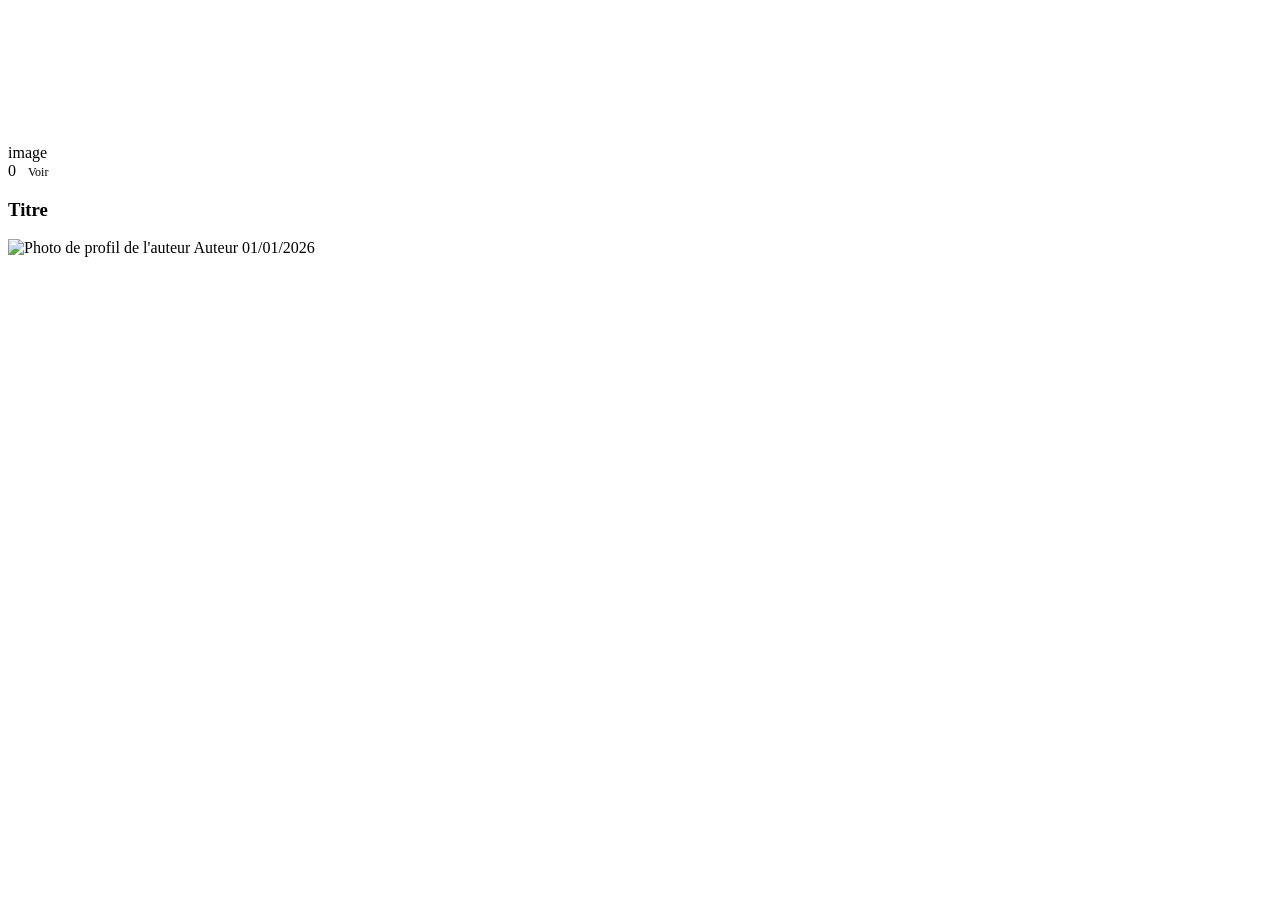
<file: src/main/resources/templates/fragments/cards.html>
<!DOCTYPE html>
<html lang="fr" xmlns:th="http://www.thymeleaf.org">
<body>

<!-- Carte d'un média (accueil, galerie, favoris) -->
<article class="media-card" data-aos="fade-up" th:fragment="card(m)">
    <div class="media-thumb">
        <span class="media-category-badge" th:text="${m.categorie()}">image</span>

        <img th:if="${m.isImage()}" th:src="${m.url()}" th:alt="${m.titre()}">
        <video th:if="${m.isVideo()}" th:src="${m.url()}" muted preload="metadata"></video>
        <div th:if="${m.isAudio()}" class="audio-card-cover">
            <i class="fa-solid fa-music"></i>
        </div>

        <div class="media-meta-overlay">
            <span><i class="fa-solid fa-heart"></i> <th:block th:text="${m.likes()}">0</th:block></span>
            <a th:href="@{/media/{id}(id=${m.id()})}" class="btn btn-primary btn-sm" style="padding: 4px 8px; font-size: 0.75rem;">
                Voir <i class="fa-solid fa-arrow-right"></i>
            </a>
        </div>
    </div>

    <div class="media-card-body">
        <h3 class="media-title">
            <a th:href="@{/media/{id}(id=${m.id()})}" th:text="${m.titre()}">Titre</a>
        </h3>
        <div class="media-author-info">
            <img th:src="${m.auteurAvatarUrl()}" alt="Photo de profil de l'auteur" class="media-author-img">
            <span class="media-author-name" th:text="${m.auteurNomComplet()}">Auteur</span>
            <span class="media-date" th:text="${#temporals.format(m.date(), 'dd/MM/yyyy')}">01/01/2026</span>
        </div>
    </div>
</article>

</body>
</html>
</file>
